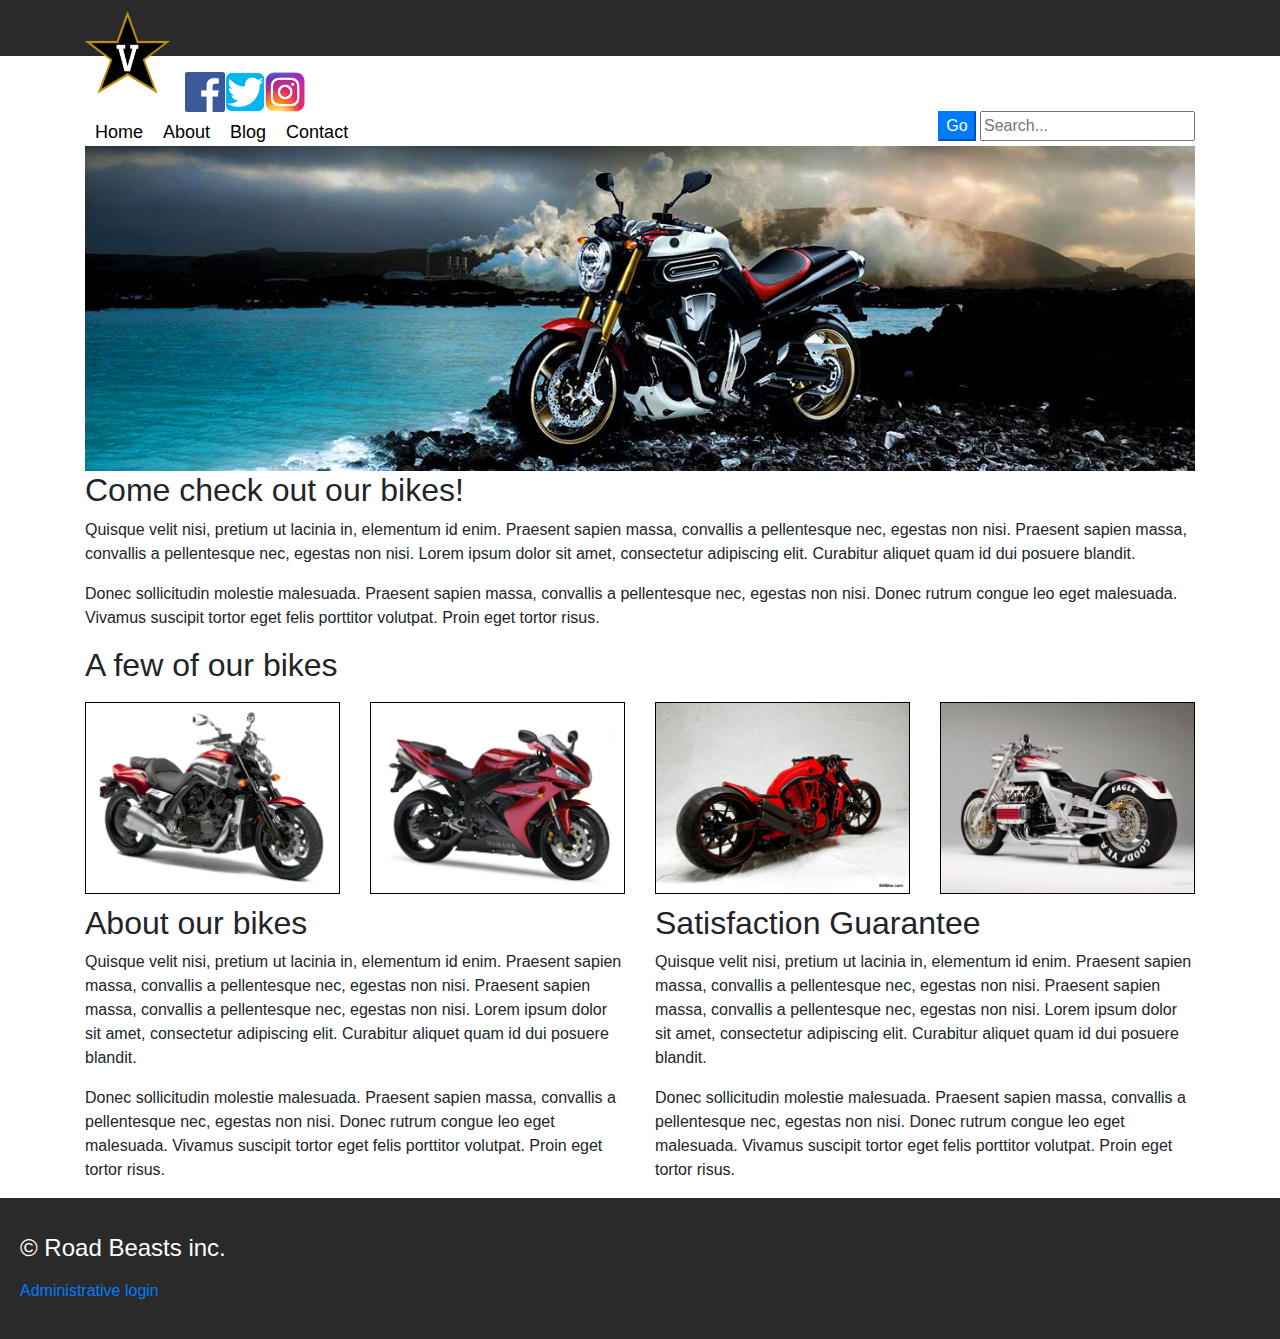
<file: template/index.html>
<!DOCTYPE html>
<html>
<head>
	<meta charset="UTF-8">
	<title>Bikes R Us</title>
	<link href="css/reset.css" type="text/css" rel="stylesheet">
	<meta name="viewport" content="width=device-width, initial-scale=1"/>
	<link rel="stylesheet" type="text/css" media="screen" href="https://stackpath.bootstrapcdn.com/bootstrap/4.0.0/css/bootstrap.min.css"/>
	<link rel="stylesheet" type="text/css" media="screen" href="./css/mobilemenu.css"/>
	<script src="https://ajax.googleapis.com/ajax/libs/jquery/1.7.2/jquery.min.js"></script>
	<link href="img/favicon.png" type="img/png" rel="icon">	
	<link href="scss/main.css" type="text/css" rel="stylesheet">
	<link href='https://fonts.googleapis.com/css?family=Roboto+Slab:700,300' rel='stylesheet' type='text/css'>
	<script>
		$(document).ready(function(){
			$(".nav-button").click(function () {
			$(".nav-button,.primary-nav").toggleClass("open");
			});    
		});
	</script>
	<!--[if lt IE 9]>
		<script src="http://html5shim.googlecode.com/svn/trunk/html5.js"></script>
		<script src="http://css3-mediaqueries-js.googlecode.com/svn/trunk/css3-mediaqueries.js"></script>
	<![endif]-->
</head>
<body>	
	<div class="logo-wrap">
		<div class="container">
			<img src="img/logo2.png" class="logo">
			<h1 class="title">Road Beasts</h1>
		</div>
	</div>
	<header>
		<div class="container">
		
			<div class="search-wrap">
				<button class="btn-primary">Go</button>
				<input type="text" name="search" placeholder="Search...">
			</div>
			<div class="social">
				<ul class="">
				    <li><a href="https://www.facebook.com/"><img src="img/facebook.png" alt=""></a></li>
				    <li><a href="https://twitter.com/"><img src="img/twitter.png" alt=""></a></li>
				    <li><a href="https://instagram.com/"><img src="img/instagram.png" alt=""></a></li>
				</ul>
			</div>
			
			<button class="nav-button">Menu</button>
			<nav class="nav-menu">
				<ul class="primary-nav">
					<li><a href="#">Home</a></li>
					<li><a href="#">About</a>
						<ul>
							<li><a href="#">Dogs</a></li>
							<li><a href="">Cats</a></li>
							<li><a href="">Birds</a></li>
						</ul>
					</li>
					<li><a href="#">Blog</a>
						<ul>
							<li><a href="#">Cups</a></li>
							<li><a href="">Plates</a></li>
							<li><a href="">Bowls</a></li>
						</ul>
					</li>
					<li><a href="#">Contact</a></li>
				</ul>
			</nav>
			<img id="big-pic" src="img/banner-img.jpg" alt="header-picture">
		</div>
		</div>
	</header>
	<main>
		<div class="container">
			<div class="row">
				<div class="col-xs-12 col-sm-12">
					<h2>Come check out our bikes!</h2>
					<p>Quisque velit nisi, pretium ut lacinia in, elementum id enim. Praesent sapien massa, convallis a pellentesque nec, egestas non nisi. Praesent sapien massa, convallis a pellentesque nec, egestas non nisi. Lorem ipsum dolor sit amet, consectetur adipiscing elit. Curabitur aliquet quam id dui posuere blandit.</p>
					<p>Donec sollicitudin molestie malesuada. Praesent sapien massa, convallis a pellentesque nec, egestas non nisi. Donec rutrum congue leo eget malesuada. Vivamus suscipit tortor eget felis porttitor volutpat. Proin eget tortor risus.</p>
				</div>
			</div>
		</div>
		<div class="container">
			<h2>A few of our bikes</h2>
			<div class="row">
				<div class="col-xs-12 col-sm-6 col-md-3">
					<img src="img/bike1.jpg" class="pic">
				</div>
				<div class="col-xs-12 col-sm-6 col-md-3">
					<img src="img/bike2.jpg" class="pic">
				</div>
				<div class="col-xs-12 col-sm-6 col-md-3">
					<img src="img/bike3.jpg" class="pic">
				</div>
				<div class="col-xs-12 col-sm-6 col-md-3">
					<img src="img/bike4.jpg" class="pic">
				</div>
			</div>
		</div>
		<div class="container">
			<div class="row">
				<div class="col-xs-12 col-sm-6">
					<h2>About our bikes</h2>
					<p>Quisque velit nisi, pretium ut lacinia in, elementum id enim. Praesent sapien massa, convallis a pellentesque nec, egestas non nisi. Praesent sapien massa, convallis a pellentesque nec, egestas non nisi. Lorem ipsum dolor sit amet, consectetur adipiscing elit. Curabitur aliquet quam id dui posuere blandit.</p>
					<p>Donec sollicitudin molestie malesuada. Praesent sapien massa, convallis a pellentesque nec, egestas non nisi. Donec rutrum congue leo eget malesuada. Vivamus suscipit tortor eget felis porttitor volutpat. Proin eget tortor risus.</p>
				</div>
				<div class="col-xs-12 col-sm-6">
					<h2>Satisfaction Guarantee</h2>
					<p>Quisque velit nisi, pretium ut lacinia in, elementum id enim. Praesent sapien massa, convallis a pellentesque nec, egestas non nisi. Praesent sapien massa, convallis a pellentesque nec, egestas non nisi. Lorem ipsum dolor sit amet, consectetur adipiscing elit. Curabitur aliquet quam id dui posuere blandit.</p>
					<p>Donec sollicitudin molestie malesuada. Praesent sapien massa, convallis a pellentesque nec, egestas non nisi. Donec rutrum congue leo eget malesuada. Vivamus suscipit tortor eget felis porttitor volutpat. Proin eget tortor risus.</p>
				</div>
			</div>
		</div>
	</main>
	<footer>
		<p><h4>© Road Beasts inc.</h4></p>
		<a href="#"><p>Administrative login</p></a>
	</footer>
		
	
</body>
</html>
</file>
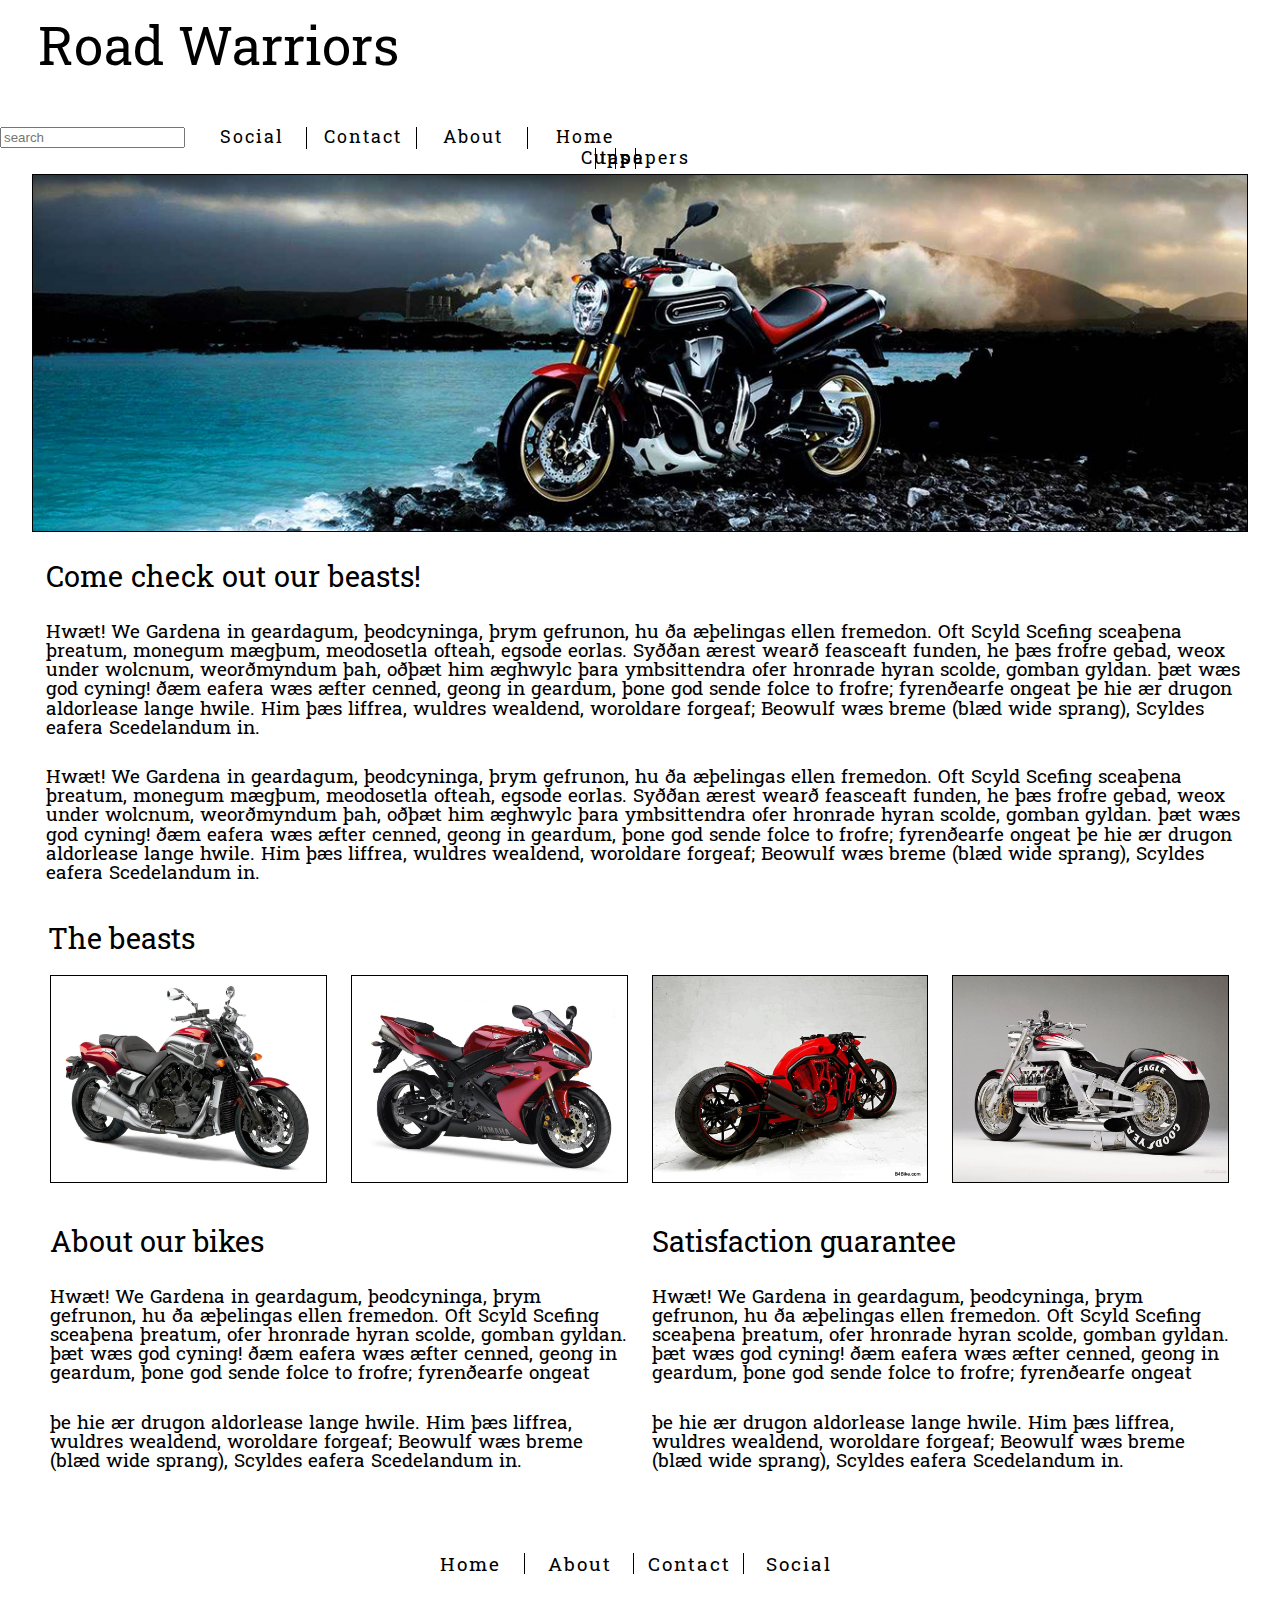
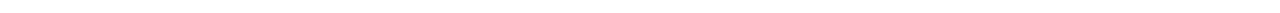
<file: dgm3740/template/index.html>
<!DOCTYPE html>
<html>
	<head>
		<meta charset="UTF-8">
		<meta name="viewport" content="width=device-width, initial-scale=1"/>
		<title>Road Warriors</title> 
		<link href="img/favicon.png" type="img/png" rel="icon">	
		<link href="css/reset.css" type="text/css" rel="stylesheet">
		<link href="scss/main.css" type="text/css" rel="stylesheet">
		<link href='https://fonts.googleapis.com/css?family=Roboto+Slab:700,300' rel='stylesheet' type='text/css'>
		<!--[if lt IE 9]>
			<script src="http://html5shim.googlecode.com/svn/trunk/html5.js"></script>
			<script src="http://css3-mediaqueries-js.googlecode.com/svn/trunk/css3-mediaqueries.js"></script>
		<![endif]-->
		<link rel="stylesheet" type="text/css" media="screen" href="css/mobilemenu.css"/>
		<script src="https://ajax.googleapis.com/ajax/libs/jquery/1.7.2/jquery.min.js"></script>
		<script>
			$(document).ready(function(){
				$(".nav-button").click(function () {
				$(".nav-button,.primary-nav").toggleClass("open");
				});    
			});
		</script>

	</head>
	<body>
		<div class="container">
			<div class="header-div">

				<!-- <img class="logo2" src="img/logo2.png"> -->
				<h1>Road Warriors</h1>
				<button class="nav-button">Menu</button>
				<nav>
				<ul class="primary-nav">
					<li id="bob"><a href="#">Home</a>
					<ul>
						<li>
							<a href="#">papers</a>
						</li>
						<li>
							<a href="#">tape</a>
						</li>
						<li>
							<a href="#">Cups</a>
						</li>

					</ul>
					</li>
					<li><a href="#">About</a>
						<ul class="active">
							<li>
								<a href="">Dogs</a>
								<a href="">cats</a>
								<a href="">Yetis</a>
							</li>
						</ul>
					</li>
					
					<li><a id="contact" href="#">Contact </a></li>
					<li><a href="#">Social</a></li>
				</ul>
			</nav>
			<div class="search-wrap">
				<input type="search" name="search" placeholder="search">
			</div>
			</div>
			<img id="big-pic" src="img/banner-img.jpg" alt="header-picture">
			
			<div class="top-text">
				
				<h2>Come check out our beasts!</h2>
				<article>
					<p>Hwæt! We Gardena     in geardagum, 
					þeodcyninga,     þrym gefrunon, 
					hu ða æþelingas     ellen fremedon. 
					Oft Scyld Scefing     sceaþena þreatum, 

					monegum mægþum,     meodosetla ofteah, 
					egsode eorlas.     Syððan ærest wearð 
					feasceaft funden,     he þæs frofre gebad, 
					weox under wolcnum,     weorðmyndum þah, 
					oðþæt him æghwylc     þara ymbsittendra 

					ofer hronrade     hyran scolde, 
					gomban gyldan.     þæt wæs god cyning! 
					ðæm eafera wæs     æfter cenned, 
					geong in geardum,     þone god sende 
					folce to frofre;     fyrenðearfe ongeat 

					þe hie ær drugon     aldorlease 
					lange hwile.     Him þæs liffrea, 
					wuldres wealdend,     woroldare forgeaf; 
					Beowulf wæs breme     (blæd wide sprang), 
					Scyldes eafera     Scedelandum in. </p>
				</article>
				<article>
					<p>Hwæt! We Gardena     in geardagum, 
					þeodcyninga,     þrym gefrunon, 
					hu ða æþelingas     ellen fremedon. 
					Oft Scyld Scefing     sceaþena þreatum, 

					monegum mægþum,     meodosetla ofteah, 
					egsode eorlas.     Syððan ærest wearð 
					feasceaft funden,     he þæs frofre gebad, 
					weox under wolcnum,     weorðmyndum þah, 
					oðþæt him æghwylc     þara ymbsittendra 

					ofer hronrade     hyran scolde, 
					gomban gyldan.     þæt wæs god cyning! 
					ðæm eafera wæs     æfter cenned, 
					geong in geardum,     þone god sende 
					folce to frofre;     fyrenðearfe ongeat 

					þe hie ær drugon     aldorlease 
					lange hwile.     Him þæs liffrea, 
					wuldres wealdend,     woroldare forgeaf; 
					Beowulf wæs breme     (blæd wide sprang), 
					Scyldes eafera     Scedelandum in. </p>
				</article>
			</div>
		</div>
		<div class="container2">
			<h3>The beasts</h3>
			<div class="img-row">
				<img src="img/bike1.jpg" alt="thumbnail">
				<img src="img/bike2.jpg" alt="thumbnail">
				<img src="img/bike3.jpg" alt="thumbnail">
				<img src="img/bike4.jpg" alt="thumbnail">
			</div>
			<article>
				<h4>About our bikes</h4>
				<p>Hwæt! We Gardena     in geardagum, 
				þeodcyninga,     þrym gefrunon, 
				hu ða æþelingas     ellen fremedon. 
				Oft Scyld Scefing     sceaþena þreatum, 

				

				ofer hronrade     hyran scolde, 
				gomban gyldan.     þæt wæs god cyning! 
				ðæm eafera wæs     æfter cenned, 
				geong in geardum,     þone god sende 
				folce to frofre;     fyrenðearfe ongeat </p>
				<p>
				þe hie ær drugon     aldorlease 
				lange hwile.     Him þæs liffrea, 
				wuldres wealdend,     woroldare forgeaf; 
				Beowulf wæs breme     (blæd wide sprang), 
				Scyldes eafera     Scedelandum in.</p>
			</article>
			<article>
				<h4>Satisfaction guarantee</h4>
				<p>Hwæt! We Gardena     in geardagum, 
				þeodcyninga,     þrym gefrunon, 
				hu ða æþelingas     ellen fremedon. 
				Oft Scyld Scefing     sceaþena þreatum, 

				

				ofer hronrade     hyran scolde, 
				gomban gyldan.     þæt wæs god cyning! 
				ðæm eafera wæs     æfter cenned, 
				geong in geardum,     þone god sende 
				folce to frofre;     fyrenðearfe ongeat </p>
				<p>
				þe hie ær drugon     aldorlease 
				lange hwile.     Him þæs liffrea, 
				wuldres wealdend,     woroldare forgeaf; 
				Beowulf wæs breme     (blæd wide sprang), 
				Scyldes eafera     Scedelandum in.</p>
			</article>
		</div>
		<footer>
			<nav>
				<ul>
					<li><a href="#">Home</a></li>
					<li><a href="#">About</a></li>
					<li><a href="#">Contact</a></li>
					<li id="social"><a  href="#">Social</a></li>
				</ul>
			</nav>
		</footer>
	</body>
</html>
</file>
<file: template/css/mobilemenu.css>
.nav-button { display: none; } /* hide the navigation button by default */

@media only screen and (max-width: 600px) {

	/* Navigation Button
	-------------------------------------------------------- */

	.nav-button {
		display: block;
	    position: absolute;
	    top: 7px;
	    left: 7px;
	    width: 50px;
	    height: 35px;
	    background: url(../img/menu-icon-large.png), linear-gradient(to bottom, rgba(0,0,0,0), rgba(0,0,0,.2));
	    background-position: 15% 50%;
	    background-repeat: no-repeat;
	    background-size: 21px, 100%;
	    cursor: pointer;
	    border: 0 none;
	    border-bottom: 1px solid rgba(255,255,255,.1);
	    box-shadow: 0 0 4px rgba(0,0,0,.7) inset;
	    border-radius: 5px;
	    z-index: 999;
	    color: #fff;
	    font-size: 16px;
	    text-indent: 29px;
	    width: 85px;
	}
	.nav-button:hover {
		background-color: rgba(0,0,0,.1);
	}
	.nav-button.open {
		background: url(../img/close-icon-large.png), linear-gradient(to bottom, rgba(0,0,0,0), rgba(0,0,0,.2));
    background-repeat: no-repeat;
    background-size: 20px 50%;
    background-position: 14%;
	}

	/* Navigation Bar
	-------------------------------------------------------- */

	body { padding-top: 50px; }

	.primary-nav {
		width: 100%;
		float: none;
		background-color: #238be3; /* change the menu color */
		background-image: linear-gradient(to bottom, rgba(0,0,0,0), rgba(0,0,0,.2));
		display: block;
		height: 50px;
		margin: 0;
		padding: 0;
		overflow: hidden;
		box-shadow: 0 1px 2px rgba(0,0,0,.6);
		position: absolute;
		top: 0px;
		left: 0px;
		z-index: 998;
		clear: both;
	}
	.primary-nav li {
		display: none;
		width: 100%;
		font-family: Arial;
	}
	.primary-nav li a {
		display: block;
		width: 90%;
		padding: 10px 5%;
		font-size: 14px;
		font-weight: bold;
		text-shadow: -1px -1px 0 rgba(0,0,0,.15);
		color: white;
		text-decoration: none;
		border-bottom: 1px solid rgba(0,0,0,.2);
		border-top: 1px solid rgba(255,255,255,.1);
		background-color: rgba(22,129,203);
	}
	.primary-nav li a:hover {
		background-color: rgba(0,0,0,.5);
		border-top-color: transparent;
	}
	.primary-nav > li:first-child {
		border-top: 1px solid rgba(0,0,0,.2);
	}

	/* Toggle the navigation bar open  */

	.primary-nav.open {
		height: auto;
		padding-top: 50px;
	}
	.primary-nav.open li {
		display: block;
	}

	/* Submenus – optional .parent class indicates dropdowns */

	.primary-nav > li:hover > a {
		background: rgba(0,0,0,.5);
		border-bottom-color: transparent;
	}
	.primary-nav li.parent > a:after {
		content: "▼";
		color: rgba(255,255,255,.5);
		float: right;
	}
	.primary-nav li.parent > a:hover {
		background: rgba(0,0,0,.75);
	}
	.primary-nav li ul {
		display: none;
		background: rgba(0,0,0,.5);
		border-top: 0 none;
		padding: 0;
	}
	.primary-nav li ul a {
		border: 0 none;
		font-size: 12px;
		padding: 10px 5%;
		font-weight: normal;
	}
	.primary-nav li:hover ul {
		display: block;
		border-top: 0 none;
	}

} 
@media only screen and (max-width: 600px) {
	
}/* End Mobile Styles */
</file>
<file: template/scss/main.css>
body #big-pic {
  width: 100%; }
body .title {
  display: inline-block;
  position: relative;
  top: 55px; }
body .search-wrap {
  display: inline-block;
  float: right;
  margin: 20px;
  margin-left: 0;
  margin-right: 0; }
body .social {
  display: inline-block;
  position: relative;
  top: 16px; }
  body .social li {
    float: left; }
    body .social li img {
      width: 40px;
      float: right; }
body .logo-wrap {
  display: block;
  clear: both;
  background-color: #2a2a2a;
  overflow: -webkit-paged-x;
  color: #fff; }
body .logo {
  margin: 0px auto;
  display: block;
  width: 85px;
  float: left;
  margin-right: 15px;
  padding: 10px 0; }
body a:active {
  color: red; }
body .nav-menu ul.primary-nav li a {
  font-size: 18px; }
body .pic {
  width: 100%;
  margin-top: 10px;
  margin-bottom: 10px;
  border: 1px solid black; }
body footer {
  background: #2a2a2a;
  padding: 20px;
  color: #fff; }

@media only screen and (min-width: 600px) {
  body .container .search-wrap {
    position: relative;
    top: 35px; }
  body .container .nav-menu ul.primary-nav {
    list-style-type: none; }
    body .container .nav-menu ul.primary-nav li {
      list-style-type: none;
      float: left;
      position: relative;
      display: inline; }
      body .container .nav-menu ul.primary-nav li:hover ul {
        visibility: visible; }
      body .container .nav-menu ul.primary-nav li ul {
        padding: 0;
        margin: 0;
        position: absolute;
        visibility: hidden;
        background-color: #007bff; }
      body .container .nav-menu ul.primary-nav li a {
        text-align: center;
        text-decoration: none;
        display: block;
        margin: 0 10px;
        color: black; }
        body .container .nav-menu ul.primary-nav li a:hover {
          color: red; } }
@media only screen and (min-width: 1140px) {
  body .search-wrap {
    position: relative;
    top: 35px; } }

/*# sourceMappingURL=main.css.map */
</file>
<file: dgm3740/template/scss/main.css>
body { font-family: 'Roboto Slab', serif; }
body .extender1, body nav ul li a, body footer nav ul li a { text-decoration: none; color: #000; }
body .extender2, body nav ul, body footer nav ul { text-align: center; }
body nav { font-family: "Roboto Slab", serif; background: #fff; border-top: 1px solid #000; }
body nav ul { width: 100%; padding-top: 1px; padding-bottom: 2px; }
body nav ul li { padding: 10px; background: #fff; margin: 1px; margin-top: 2px; }
body nav ul li a { -webkit-font-size: 1.4em; -moz-font-size: 1.4em; -ms-font-size: 1.4em; font-size: 1.4em; letter-spacing: 2px; }
body nav ul li a:hover { color: #23C3EA; }
body .container #big-pic { border: 1px solid black; }
body .container .header-div .logo2 { width: 150px; }
body .container .header-div #logo { width: 150px; padding: 20px; float: left; }
body .container h1 { color: #000; display: inline-block; -webkit-font-size: 3.3em; -moz-font-size: 3.3em; -ms-font-size: 3.3em; font-size: 3.3em; margin: 3%; margin-top: 1.5%; margin-bottom: 1.5%; font-family: "Roboto Slab", serif; }
body .container img { width: 100%; }
body .container .top-text { font-family: "Roboto Slab", serif; margin: 2%; word-spacing: 1px; margin-top: 30px; }
body .container .top-text h2 { -webkit-font-size: 1.8em; -moz-font-size: 1.8em; -ms-font-size: 1.8em; font-size: 1.8em; color: #000; text-align: left; margin-top: 2%; margin-bottom: 2%; }
body .img-row { overflow: auto; }
body .img-row img { width: 100%; margin-top: 10px; margin-bottom: 10px; border: 1px solid black; }
body article { margin-top: 10px; -webkit-font-size: 1.2em; -moz-font-size: 1.2em; -ms-font-size: 1.2em; font-size: 1.2em; font-family: "Roboto Slab", serif; }
body article p { margin-top: 30px; margin-bottom: 30px; }
body footer { background: #fff; -webkit-border-radius: 3px; -moz-border-radius: 3px; -ms-border-radius: 3px; border-radius: 3px; font-family: "Roboto Slab", serif; border-top: 1px solid black; clear: both; }
body footer nav { border-top: none; }
body footer nav ul li { padding: 10px; }
body footer nav ul li a { font-size: 1.4em; letter-spacing: 2px; }
body footer nav ul li a:hover { color: #23C3EA; }
body .container2 { margin: 1%; margin-bottom: 30px; float: left; margin-top: 10px; }
body .container2 p { word-spacing: 1px; font-size: 1em; }
body .container2 article h4 { font-size: 1.5em; }
body .container2 h3 { font-size: 1.8em; font-family: "Roboto Slab", serif; }

@media only screen and (min-width: 600px) { body nav { width: 100%; }
  body nav ul { padding-top: 0px; }
  body nav ul li { float: left; border-radius: 0px; width: 24.65%; }
  body .active { display: none; }
  body .img-row { margin-bottom: 20px; clear: both; margin-top: 20px; }
  body .img-row img { width: 48%; float: left; margin: 1%; }
  body .container2 h3 { margin-left: 8px; }
  body .container2 article { width: 48%; float: left; margin: 1%; }
  body footer { padding-top: 40px; padding-bottom: 60px; }
  body footer nav { border: none; }
  body footer nav ul { width: 90%; margin: auto; }
  body footer nav ul #social { border-right: none; }
  body footer nav ul li { padding: 1px; padding-left: 5px; padding-right: 5px; width: 24%; }
  body footer nav ul li a { font-size: 1.2em; } }
@media only screen and (min-width: 1140px) { body nav { width: 50%; margin-top: 34px; margin-right: 16px; border-top: none; }
  body nav ul #bob { border-right: none; }
  body nav ul li { width: 17%; float: right; background: #fff; padding-right: 2px; padding-left: 2px; border-right: 1px solid black; padding-top: 1px; padding-bottom: 3px; }
  body nav ul li a { color: #000; font-size: 1.1em; }
  body #big-pic { width: 95%; margin: auto; display: block; border: 4px solid #000; }
  body .img-row { margin-top: 10px; overflow: auto; }
  body .img-row img { width: 23%; width: 22.98246%; }
  body .container2 { margin: 3%; margin-bottom: 0px; margin-top: 1%; }
  body .container2 h3 { margin-left: 10px; }
  body .top-text { padding-left: 20px; }
  body .top-text h2 { margin-top: 40px; }
  body footer { border: none; }
  body footer nav { border: none; float: none; margin: auto; }
  body footer nav ul { width: 70%; margin: auto; }
  body footer nav ul #social { border-right: none; }
  body footer nav ul li { border-right: 1px solid black; float: left; padding: 1px; padding-left: 5px; padding-right: 5px; width: 24%; }
  body footer nav ul li a { font-size: 1.2em; } }

/*# sourceMappingURL=main.css.map */
</file>
<file: dgm3740/template/css/mobilemenu.css>
.nav-button { display: none; } /* hide the navigation button by default */

@media only screen and (max-width: 600px) {

	/* Navigation Button
	-------------------------------------------------------- */

	.nav-button {
		display: block;
	    position: absolute;
	    top: 7px;
	    left: 7px;
	    width: 50px;
	    height: 35px;
	    background: url(../images/menu-icon-large.png), linear-gradient(to bottom, rgba(0,0,0,0), rgba(0,0,0,.2));
	    background-position: 15% 50%;
	    background-repeat: no-repeat;
	    background-size: 21px, 100%;
	    cursor: pointer;
	    border: 0 none;
	    border-bottom: 1px solid rgba(255,255,255,.1);
	    box-shadow: 0 0 4px rgba(0,0,0,.7) inset;
	    border-radius: 5px;
	    z-index: 999;
	    color: #fff;
	    font-size: 16px;
	    text-indent: 29px;
	    width: 85px;
	}
	.nav-button:hover {
		background-color: rgba(0,0,0,.1);
	}
	.nav-button.open {
		background: url(../images/close-icon-large.png), linear-gradient(to bottom, rgba(0,0,0,0), rgba(0,0,0,.2));
    background-repeat: no-repeat;
    background-size: 20px 50%;
    background-position: 14%;
	}

	/* Navigation Bar
	-------------------------------------------------------- */

	body { padding-top: 50px; }

	.primary-nav {
		width: 100%;
		float: none;
		background-color: #238be3; /* change the menu color */
		background-image: linear-gradient(to bottom, rgba(0,0,0,0), rgba(0,0,0,.2));
		display: block;
		height: 50px;
		margin: 0;
		padding: 0;
		overflow: hidden;
		box-shadow: 0 1px 2px rgba(0,0,0,.6);
		position: absolute;
		top: 0px;
		left: 0px;
		z-index: 998;
		clear: both;
	}
	.primary-nav li {
		display: none;
		width: 100%;
		font-family: Arial;
	}
	.primary-nav li a {
		display: block;
		width: 90%;
		padding: 10px 5%;
		font-size: 14px;
		font-weight: bold;
		text-shadow: -1px -1px 0 rgba(0,0,0,.15);
		color: white;
		text-decoration: none;
		border-bottom: 1px solid rgba(0,0,0,.2);
		border-top: 1px solid rgba(255,255,255,.1);
		background-color: rgba(22,129,203);
	}
	.primary-nav li a:hover {
		background-color: rgba(0,0,0,.5);
		border-top-color: transparent;
	}
	.primary-nav > li:first-child {
		border-top: 1px solid rgba(0,0,0,.2);
	}

	/* Toggle the navigation bar open  */

	.primary-nav.open {
		height: auto;
		padding-top: 50px;
	}
	.primary-nav.open li {
		display: block;
	}

	/* Submenus – optional .parent class indicates dropdowns */

	.primary-nav > li:hover > a {
		background: rgba(0,0,0,.5);
		border-bottom-color: transparent;
	}
	.primary-nav li.parent > a:after {
		content: "▼";
		color: rgba(255,255,255,.5);
		float: right;
	}
	.primary-nav li.parent > a:hover {
		background: rgba(0,0,0,.75);
	}
	.primary-nav li ul {
		display: none;
		background: rgba(0,0,0,.5);
		border-top: 0 none;
		padding: 0;
	}
	.primary-nav li ul a {
		border: 0 none;
		font-size: 12px;
		padding: 10px 5%;
		font-weight: normal;
	}
	.primary-nav li:hover ul {
		display: block;
		border-top: 0 none;
	}

} 
@media only screen and (max-width: 600px) {
	
}/* End Mobile Styles */
</file>
